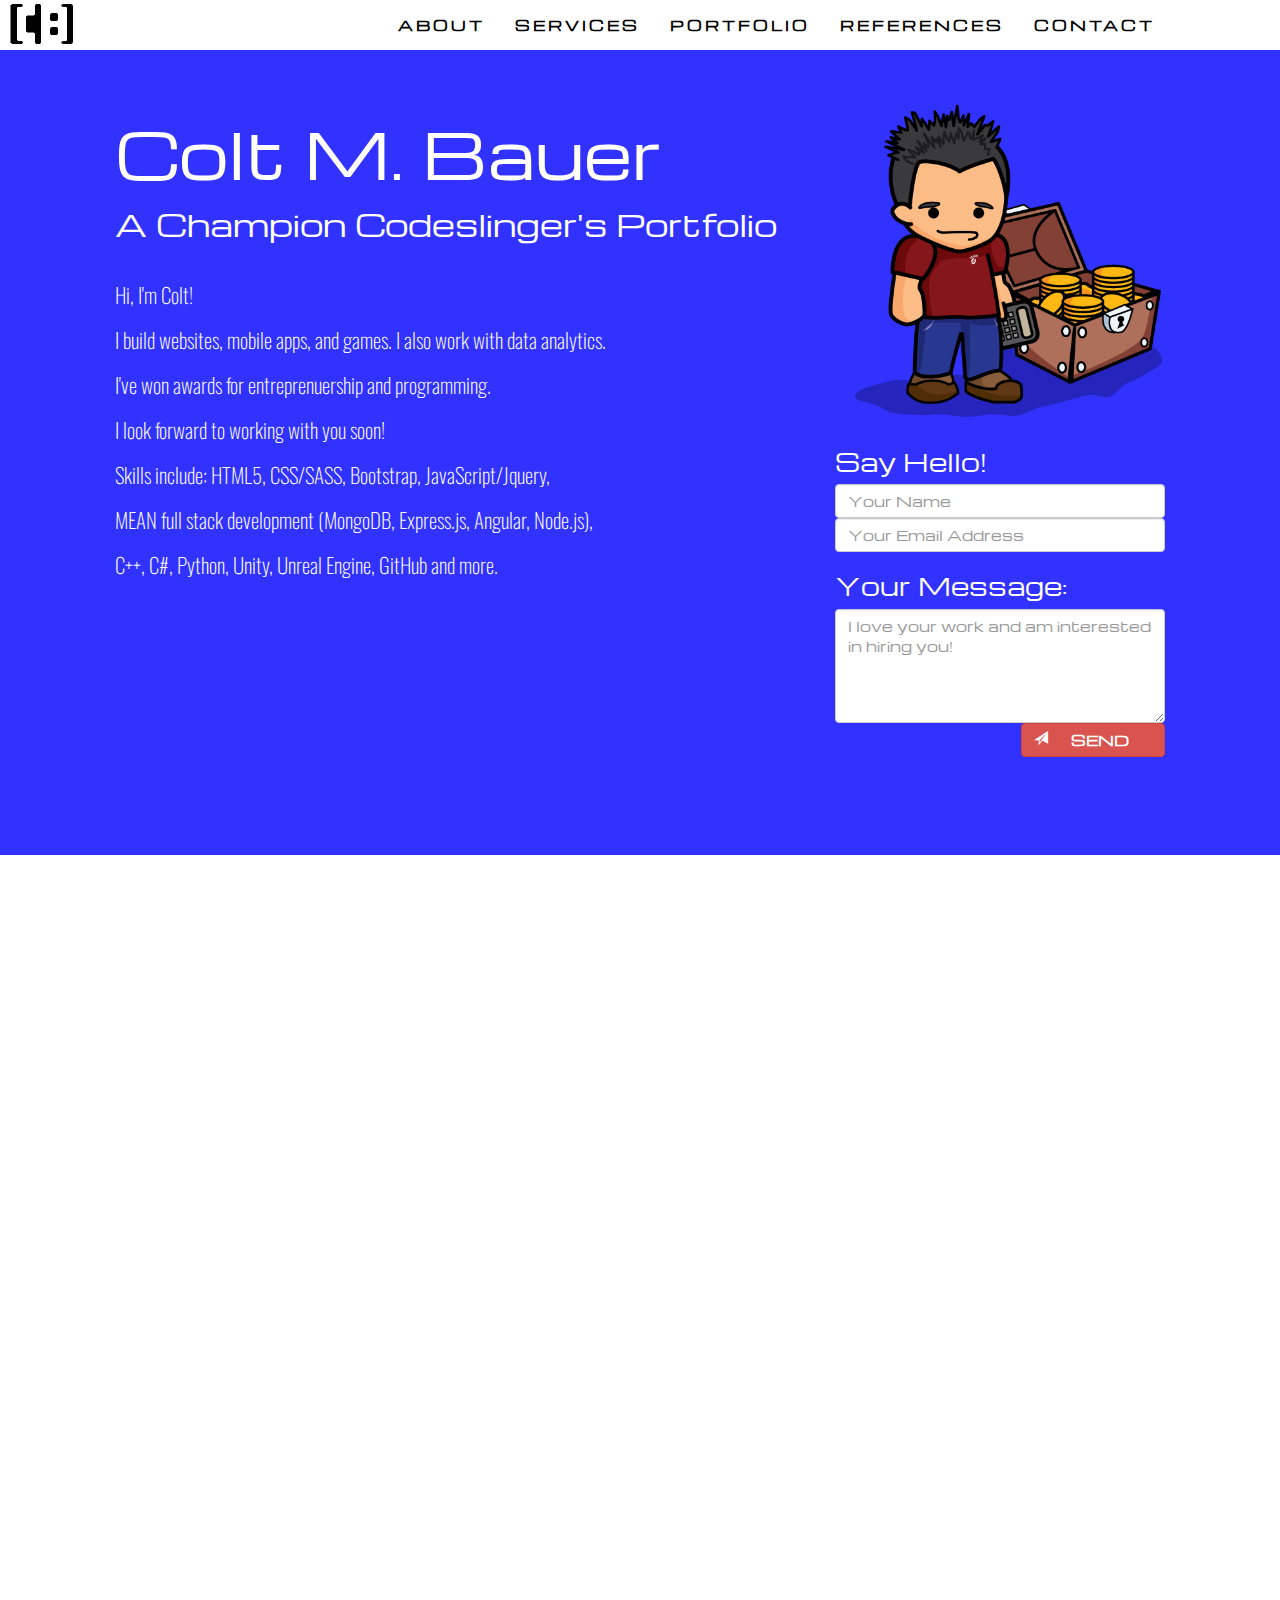
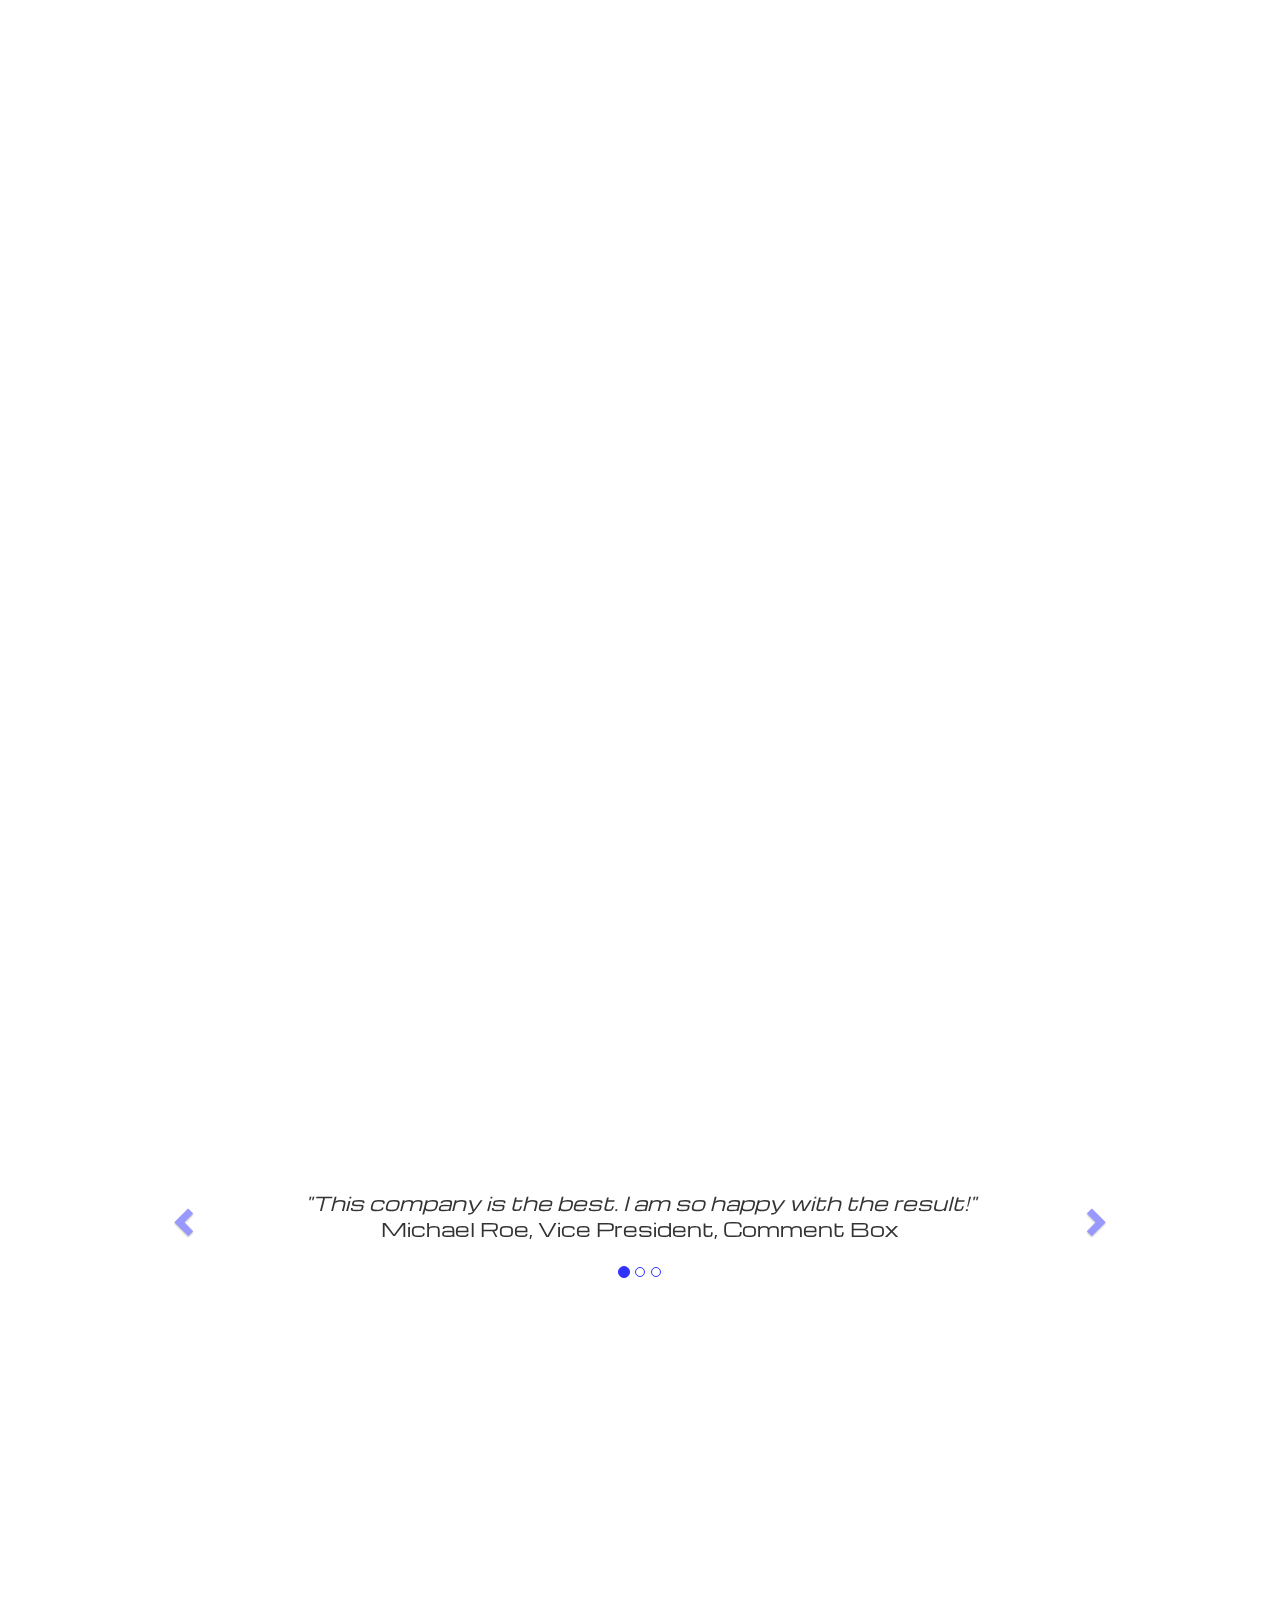
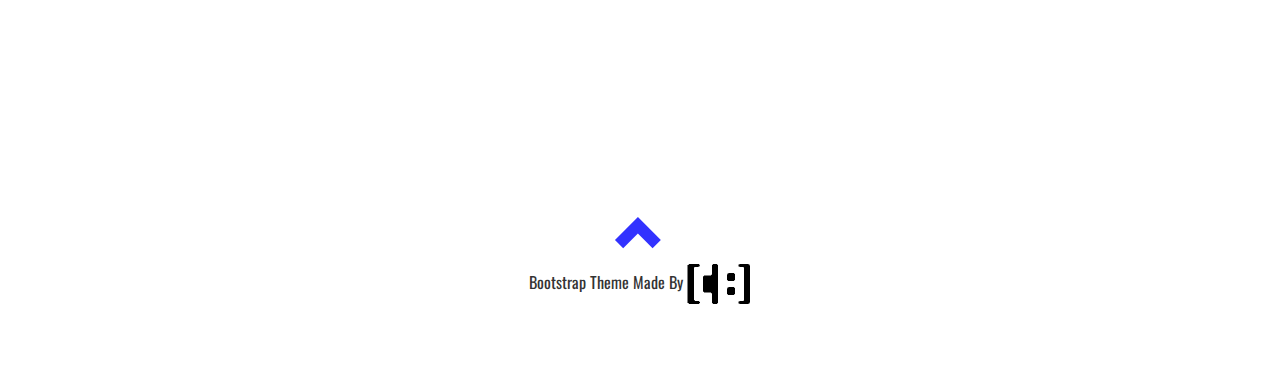
<file: pages/company_page_prototype/index.html>
<!DOCTYPE html>
<html>

<head>
	<meta lang="en">
    <meta charset="UTF-8">
	<!-- If IE use the latest rendering engine -->
    <meta http-equiv="X-UA-Compatible" content="IE=edge">
	<!-- Set the page to the width of the device and set the zoon level -->
    <meta name="viewport" content="width = device-width, initial-scale = 1">
	
    <meta name="description" content="Colt M. Bauer Portfolio">
    <meta name="keywords" content="Colt Bauer portfolio data science scientist web design engineer front end full stack software developer
        c++ c# html5 python SQL CSS SASS Bootstrap Material Design JavaScript JS Jquery">
    <meta name="author" content="Colt M. Bauer">

  <!-- Refresh page every 30 seconds
    <meta http-equiv="refresh" content="30">
  -->
   

    <link rel="stylesheet" href="https://maxcdn.bootstrapcdn.com/bootstrap/3.3.7/css/bootstrap.min.css">
    <link rel="stylesheet" type="text/css" href="main.css">
	
    <script src="https://ajax.googleapis.com/ajax/libs/jquery/1.12.4/jquery.min.js"></script>
    <script src="https://maxcdn.bootstrapcdn.com/bootstrap/3.3.7/js/bootstrap.min.js"></script>
</head>


<body id="myPage" data-spy="scroll" data-target=".navbar" data-offset="60">
  <nav class="navbar navbar-default navbar-fixed-top">
    <div class="container pull-left"> 
	  
        <div class="navbar-header">
          <button type="button" class="navbar-toggle" data-toggle="collapse" data-target="#myNavbar">
          <span class="icon-bar"></span>
          <span class="icon-bar"></span>
          <span class="icon-bar"></span> 
          </button>               
        </div>
		<a class="navbar-brand navbar-left brand" href="#"><img src="logo2.png" alt="logo" width="64" height="48"></a>
        <div class="collapse navbar-collapse" id="myNavbar">
          <ul class="nav navbar-nav navbar-right">
            <li><a href="#about"><strong>ABOUT</strong></a></li>
            <li><a href="#services"><strong>SERVICES</strong></a></li>
            <li><a href="#portfolio"><strong>PORTFOLIO</strong></a></li>
            <li><a href="#references"><strong>REFERENCES</strong></a></li>
            <li><a href="#contact"><strong>CONTACT</strong></a></li>
          </ul>
        </div>
      
	</div>
  </nav>
	



    <div class="jumbotron bg-glacialblue color-white">
	    		
		<div class="container-fluid">
		    <div class="col-sm-6 col-md-7 col-lg-8">
			    <h1>Colt M. Bauer</h1>
	            <h2>A Champion Codeslinger's Portfolio</h2>
			    <p><br />Hi, I'm Colt!<p>
				<p>I build websites, mobile apps, and games. I also work with data analytics.</p>
				<p>I've won awards for entreprenuership and programming.</p>
				<p>I look forward to working with you soon!</p>
				<p>Skills include: HTML5, CSS/SASS, Bootstrap, JavaScript/Jquery,</p>
                <p>MEAN full stack development (MongoDB, Express.js, Angular, Node.js),</p>
                <p>C++, C#, Python, Unity, Unreal Engine, GitHub and more.</P>   				
			</div>
			<div class="col-sm-6 col-md-5 col-lg-4">
			    <div class="self-portrait">
				    <img class="img-responsive" src="GigaMark.png" alt="Cartoon Self Portrait" >
                </div>   				
							
			    <form>
				    <h3>Say Hello!</h3>	
				    <input type="text" class="form-control" placeholder="Your Name" required>
                    <input type="email" class="form-control" placeholder="Your Email Address" required>
					<div>
					    <h3>Your Message:</h3>
					</div>
                    <textarea class="form-control" rows="5" id="comment" placeholder="I love your work and am interested in hiring you!" required></textarea>
				    <button type="button" class="btn btn-danger pull-right" style="min-width:144px;">
					    <span class="glyphicon glyphicon-send pull-left"></span> <strong>SEND</strong>
				    </button>
				</form>
            </div>
		</div>
    </div>
		
<div id="about" class="container-fluid slideanim">
  <div class="row">
    <div class="col-sm-8">
      <h2>About Company Page</h2>
      <h4>Lorem ipsum..</h4> 
      <p>Lorem ipsum..</p>
      <button class="btn btn-default btn-lg">Get in Touch</button>
    </div>
    <div class="col-sm-4 sm-screen-center">
      <span class="glyphicon glyphicon-signal logo"></span>
    </div>
  </div>
</div>

<div class="container-fluid bg-lightgray slideanim">
  <div class="row">
    <div class="col-sm-4 sm-screen-center">
      <span class="glyphicon glyphicon-globe logo"></span> 
    </div>
    <div class="col-sm-8">
      <h2>Our Values</h2>
      <h4><strong>MISSION:</strong> Our mission lorem ipsum..</h4> 
      <p><strong>VISION:</strong> Our vision Lorem ipsum..</p>
    </div>
  </div>
</div>

<div id="services" class="container-fluid text-center slideanim">
  <h2>SERVICES</h2>
  <h3>What we offer</h3>
  <br>
  <div class="row">
    <div class="col-sm-4">
      <span class="glyphicon glyphicon-off logo-small"></span>
      <h3>POWER</h3>
      <p>Lorem ipsum dolor sit amet..</p>
    </div>
    <div class="col-sm-4">
      <span class="glyphicon glyphicon-heart logo-small"></span>
      <h3>LOVE</h3>
      <p>Lorem ipsum dolor sit amet..</p>
    </div>
    <div class="col-sm-4">
      <span class="glyphicon glyphicon-lock logo-small"></span>
      <h3>JOB DONE</h3>
      <p>Lorem ipsum dolor sit amet..</p>
    </div>
    </div>
    <br><br>
  <div class="row">
    <div class="col-sm-4">
      <span class="glyphicon glyphicon-leaf logo-small"></span>
      <h3>GREEN</h3>
      <p>Lorem ipsum dolor sit amet..</p>
    </div>
    <div class="col-sm-4">
      <span class="glyphicon glyphicon-certificate logo-small"></span>
      <h3>CERTIFIED</h3>
      <p>Lorem ipsum dolor sit amet..</p>
    </div>
    <div class="col-sm-4">
      <span class="glyphicon glyphicon-wrench logo-small"></span>
      <h3>HARD WORK</h3>
      <p>Lorem ipsum dolor sit amet..</p>
    </div>
  </div>
</div>


<div id="portfolio" class="container-fluid text-center bg-lightgray slideanim">
    <h2>PORTFOLIO</h2>
    <h4>What we have created</h4>
    <div class="row text-center">
        <div class="col-sm-4">
            <div class="thumbnail">
                <img src="GigaMark.png" alt="Paris">
                <p><strong>Paris</strong></p>
                <p>Yes, we built Paris</p>
            </div>
        </div>
        <div class="col-sm-4">
            <div class="thumbnail">
                <img src="GigaMark.png" alt="New York">
                <p><strong>New York</strong></p>
                <p>We built New York</p>
            </div>
        </div>
        <div class="col-sm-4">
            <div class="thumbnail">
                <img src="GigaMark.png" alt="San Francisco">
                <p><strong>San Francisco</strong></p>
                <p>Yes, San Fran is ours</p>
            </div>
        </div>
    </div>
</div>	

<div id="references" class="container-fluid text-center bg-white slideanim">
    <h2>What our customers say</h2>
    <div id="myCarousel" class="carousel slide" data-ride="carousel">
        <!-- Indicators -->
        <ol class="carousel-indicators">
            <li data-target="#myCarousel" data-slide-to="0" class="active"></li>
            <li data-target="#myCarousel" data-slide-to="1"></li>
            <li data-target="#myCarousel" data-slide-to="2"></li>
        </ol>

  <!-- Wrapper for slides -->
        <div class="carousel-inner" role="listbox">
            <div class="item active">
                <h4>"This company is the best. I am so happy with the result!"<br><span style="font-style:normal;">Michael Roe, Vice President, Comment Box</span></h4>
            </div>
            <div class="item">
                <h4>"One word... WOW!!"<br><span style="font-style:normal;">John Doe, Salesman, Rep Inc</span></h4>
            </div>
            <div class="item">
                <h4>"Could I... BE any more happy with this company?"<br><span style="font-style:normal;">Chandler Bing, Actor, FriendsAlot</span></h4>
            </div>
        </div>

        <!-- Left and right controls -->
        <a class="left carousel-control" href="#myCarousel" role="button" data-slide="prev">
            <span class="glyphicon glyphicon-chevron-left" aria-hidden="true"></span>
            <span class="sr-only">Previous</span>
        </a>
        <a class="right carousel-control" href="#myCarousel" role="button" data-slide="next">
            <span class="glyphicon glyphicon-chevron-right" aria-hidden="true"></span>
            <span class="sr-only">Next</span>
        </a>
    </div>
</div>


<div id="contact" class="container-fluid bg-lightgray slideanim">
  <h2 class="text-center">CONTACT</h2>
  <div class="row">
    <div class="col-sm-5">
      <p>Contact us and we'll get back to you within 24 hours.</p>
      <p><span class="glyphicon glyphicon-map-marker"></span> Chicago, US</p>
      <p><span class="glyphicon glyphicon-phone"></span> +00 1515151515</p>
      <p><span class="glyphicon glyphicon-envelope"></span> myemail@something.com</p> 
    </div>
    <div class="col-sm-7">
      <div class="row">
        <div class="col-sm-6 form-group">
          <input class="form-control" id="name" name="name" placeholder="Name" type="text" required>
        </div>
        <div class="col-sm-6 form-group">
          <input class="form-control" id="email" name="email" placeholder="Email" type="email" required>
        </div>
      </div>
      <textarea class="form-control" id="comments" name="comments" placeholder="Comment" rows="5"></textarea><br>
      <div class="row">
        <div class="col-sm-12 form-group">
          <button class="btn btn-default pull-right" type="submit">Send</button>
        </div>
      </div> 
    </div>
  </div>
</div>

<footer class="container-fluid text-center">
  <a href="#myPage" title="To Top">
    <span class="glyphicon glyphicon-chevron-up logo-small"></span>
  </a>
  <p>Bootstrap Theme Made By <a href="http://coltbauer.com" title="Visit Colt's Portfolio"><img src="logo2.png" alt="logo" width="64" height="48"></a></p> 
</footer>
    
   
</body>
</html>

<script>
$(document).ready(function(){
  // Add smooth scrolling to all links in navbar + footer link
  $(".navbar a, footer a[href='#myPage']").on('click', function(event) {

   // Make sure this.hash has a value before overriding default behavior
  if (this.hash !== "") {

    // Prevent default anchor click behavior
    event.preventDefault();

    // Store hash
    var hash = this.hash;

    // Using jQuery's animate() method to add smooth page scroll
    // The optional number (900) specifies the number of milliseconds it takes to scroll to the specified area
    $('html, body').animate({
      scrollTop: $(hash).offset().top
    }, 1000, function(){

      // Add hash (#) to URL when done scrolling (default click behavior)
      window.location.hash = hash;
      });
    } // End if
  });
});
</script>

<script>
$(document).ready(function(){
    $(window).scroll(function() {
        $(".slideanim").each(function(){
            var pos = $(this).offset().top;
            var winTop = $(window).scrollTop();
            if (pos < winTop + 500) {
                $(this).addClass("slide");
            }
        });
    });
});
</script>
</file>
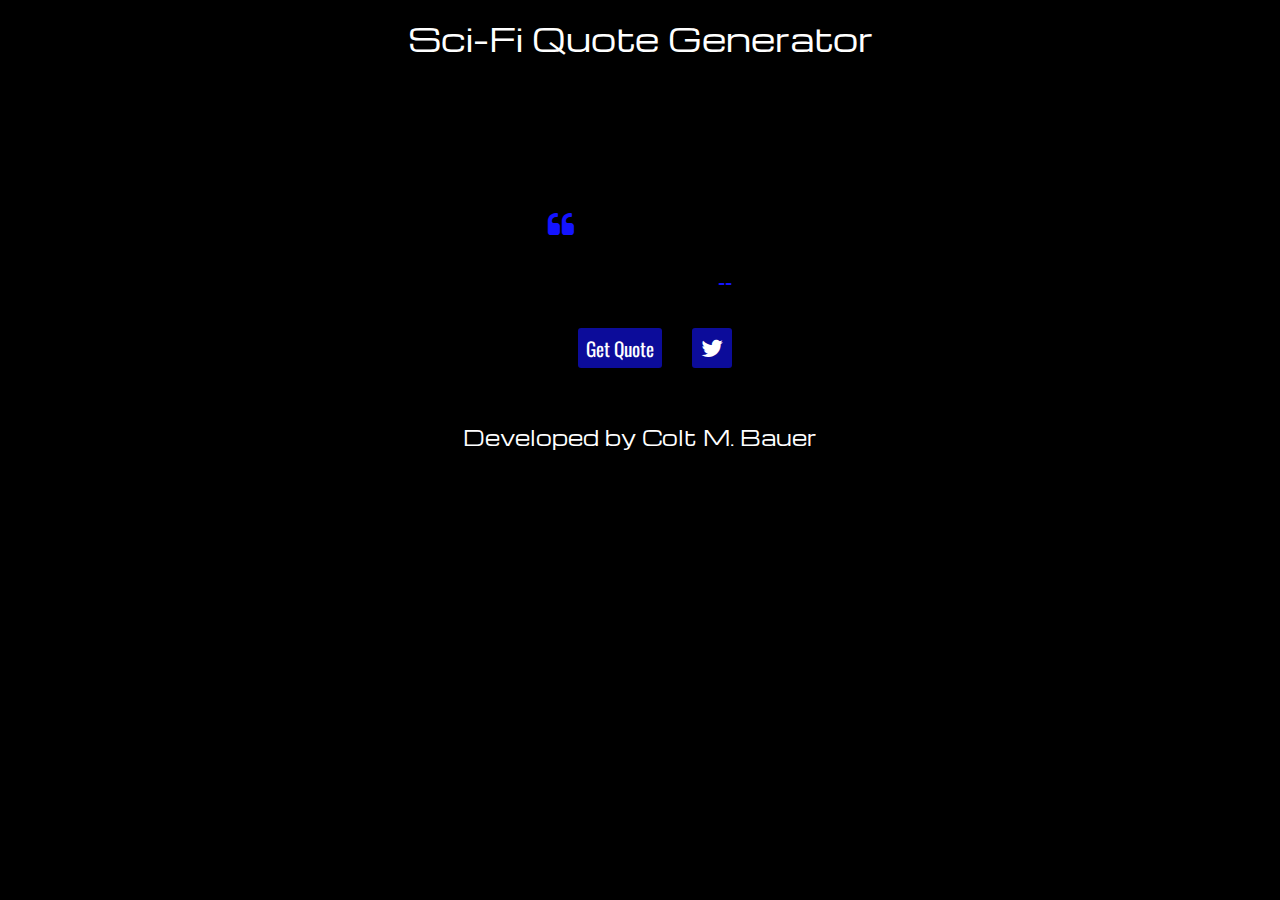
<file: pages/quote-generator/quote.html>
<!DOCTYPE html>
<html>

<head>
    <meta charset="UTF-8">
    <meta name="description" content="A science fiction inspirational quote generator.">
    <meta name="keywords" content="scifi quote generator">
    <meta name="author" content="Colt M. Bauer">
    <meta name="viewport" content="width=window-width, initial-scale=1.0">
   
	<link href="https://maxcdn.bootstrapcdn.com/font-awesome/4.7.0/css/font-awesome.min.css" rel="stylesheet" integrity="sha384-wvfXpqpZZVQGK6TAh5PVlGOfQNHSoD2xbE+QkPxCAFlNEevoEH3Sl0sibVcOQVnN" crossorigin="anonymous">
    <script src="https://code.jquery.com/jquery-3.1.1.js" integrity="sha256-16cdPddA6VdVInumRGo6IbivbERE8p7CQR3HzTBuELA=" crossorigin="anonymous"></script>

    <link rel="stylesheet" type="text/css" href="quote.css">  
</head>




<body background="https://github.com/coltbauer/MyFiles/blob/master/starfield_stock_by_freelancah-d2k5mcu.jpg?raw=true">
<div class="header"> 
    <h1>Sci-Fi Quote Generator</h1>
</div>
<div class="quote-box">
    <div class="quote-text">
        <i class="fa fa-quote-left"> </i><span id="text"></span>
    </div>
    <div class="quote-author">
        <p>-- <span id="author"></span></p>
    </div>
    <div class="buttons">
        <a class="button" id="tweet-quote" title="Tweet this quote!" target="_blank">
            <i class="fa fa-twitter"></i>
        </a>
        <button class="button" id="new-quote">Get Quote</button>
    </div>
</div>
<div class="footer">
    <p>Developed by <a href="http://www.coltbauer.com">Colt M. Bauer</a></p>
</div>

</body>


<script src="quote.js"></script>
</html>
</file>
<file: pages/company_page_prototype/main.css>
@import url(https://fonts.googleapis.com/css?family=Michroma|Oswald);
/* start of desktop styles */

.bg-white { background-color: rgb(255,255,255); }
.color-white { color: rgb(255,255,255); }
.bg-glacialblue { background-color: rgb(50,50,255); }
.color-glacialblue { color: rgb(50,50,255); }
.bg-lightgray { background-color: rgb(225,225,225); }
.color-lightgray { color: rgb(225,225,225); }

.logo { color: rgb(50,50,255); }
.logo-small { color: rgb(50,50,255); }

* { font-family: 'Michroma', sans-serif; }
p { font-family: 'Oswald', sans-serif; }

html { font-size:62.5%; }
p { font-size:1.6rem; }
.logo{ font-size:15.0rem; }
.logo-small { font-size:5.0rem; }
.big-text-button{ font-size:2.0rem; }


.container-fluid { padding: 50px 100px; }
.zeropad { padding: 0px; }
.brand { padding: 0px 10px; }

.thumbnail {
    padding: 0 0 15px 0;
    border: none;
    border-radius: 0;
}

.thumbnail img {
    width: 100%;
    height: 100%;
    margin-bottom: 10px;
}

/* Carosel style */
.carousel-control.right, .carousel-control.left {
    background-image: none;
    color: rgb(50,50,255);
}

.carousel-indicators li {
    border-color: rgb(50,50,255); 
}

.carousel-indicators li.active {
    background-color: rgb(50,50,255); 
}

.item h4 {
    font-size: 19px;
    line-height: 1.375em;
    font-weight: 400;
    font-style: italic;
    margin: 70px 0;
}

.item span {
    font-style: normal;
}
/* end of carosel style */

/*navbar style*/
.navbar {
    margin-bottom: 0;
    background-color: rgb(255,255,255);
    z-index: 9998;
    border: 0;
    font-size: 1.4rem !important;
    line-height: 1.42857143 !important;
    letter-spacing: 3px;
    border-radius: 0;
}

.navbar li a, .navbar .navbar-brand {
    color: rgb(0,0,0) !important;
}

.navbar-nav li a:hover, .navbar-nav li.active a {
    color: rgb(255,255,255) !important;
    background-color: rgb(50,50,255) !important;
}

.navbar-default .navbar-toggle {
    border-color: transparent;
    color: rgb(50,50,255) !important;
}
/*end navbar style */


/* sliding elements */
.slideanim {visibility:hidden;}
.slide {
    /* The name of the animation */
    animation-name: slide;
    -webkit-animation-name: slide; 
    /* The duration of the animation */
    animation-duration: 1s; 
    -webkit-animation-duration: 1s;
    /* Make the element visible */
    visibility: visible; 
}

/* Go from 0% to 100% opacity (see-through) and specify the percentage from when to slide in the element along the Y-axis */
@keyframes slide {
    0% {
        opacity: 0;
        transform: translateY(70%);
    } 
    100% {
        opacity: 1;
        transform: translateY(0%);
    } 
}
@-webkit-keyframes slide {
    0% {
        opacity: 0;
        -webkit-transform: translateY(70%);
    } 
    100% {
        opacity: 1;
        -webkit-transform: translateY(0%);
    }
}
/*end sliding elements */




@media screen and (max-width: 991px) {
     /* start of large tablet styles */
    .container-fluid { padding: 50px 80px; }
}

@media screen and (max-width: 767px) {
     /* start of medium tablet styles */
	 .container-fluid { padding: 50px 60px; }
	 
    .sm-screen-center{
        text-align: center;
        margin: 25px 0;
    }
}

@media screen and (max-width: 479px) {
     /* start of phone styles */
    .container-fluid { padding: 50px 40px; }
}
</file>
<file: pages/quote-generator/quote.css>
@import url(https://fonts.googleapis.com/css?family=Michroma|Oswald);

/* start of desktop styles */
* {	
  margin: 0;
  padding: 0;
  list-style: none;
  vertical-align: baseline;
  font-weight:400;
}

div {
  position: relative;
  z-index: 2;
}

body {
  background-color: black;
  color: #1414ff;
  font-family: 'Michroma', sans-serif;
}

.header {
  text-align: center;
  display: block;
  margin: 15px auto 30px auto;
  color: #fff;
}


.footer {
  text-align: center;
  display: block;
  margin: 15px auto 30px auto;
  font-size: 1.25em;
  color: #fff;
}
.footer a {
  text-decoration: none;
  color: #fff;
}

.quote-box {
  border-radius: 3px;
  position: relative;
  margin: 8% auto auto auto;
  padding: 40px 40px;
  display: table;
  background-color: rgba(0, 0, 0, 0.4);
}
.quote-box .quote-text {
  text-align: left;
  height: auto;
  clear: both;
  font-size: 1.75em;
}
.quote-box .quote-text i {
  font-size: 1.0em;
  margin-right: 0.4em;
}
.quote-box .quote-author {
  height: auto;
  clear: both;
  padding-top: 20px;
  font-size: 1.5em;
  text-align: right;
  font-family: 'Oswald', sans-serif;
}
.quote-box .buttons {
  margin: auto;
  display: block;
}
.quote-box .buttons .button {
  height: 40px;
  border: none;
  border-radius: 3px;
  color: #fff;
  background-color: rgba(16, 16, 205, 0.75);
  outline: none;
  font-family: 'Oswald', sans-serif;
  margin-top: 30px;
  margin-left: 30px;
  cursor: pointer;
}
.quote-box .buttons .button:hover {
  background-color: #1414ff;
}
.quote-box .buttons .button#tweet-quote {
  float: right;
  padding: 0px 0px 0px 0px;
  text-align: center;
  font-size: 1.5em;
  height: 40px;
  width: 40px;
}
.quote-box .buttons .button#new-quote {
  float: right;
  padding: 0px 8px 0px 8px;
  text-align: center;
  font-size: 1.2em;
  height: 40px;
}



@media screen and (max-width: 991px) {
     /* start of large tablet styles */

}

@media screen and (max-width: 767px) {
     /* start of medium tablet styles */

}

@media screen and (max-width: 479px) {
     /* start of phone styles */

}
</file>
